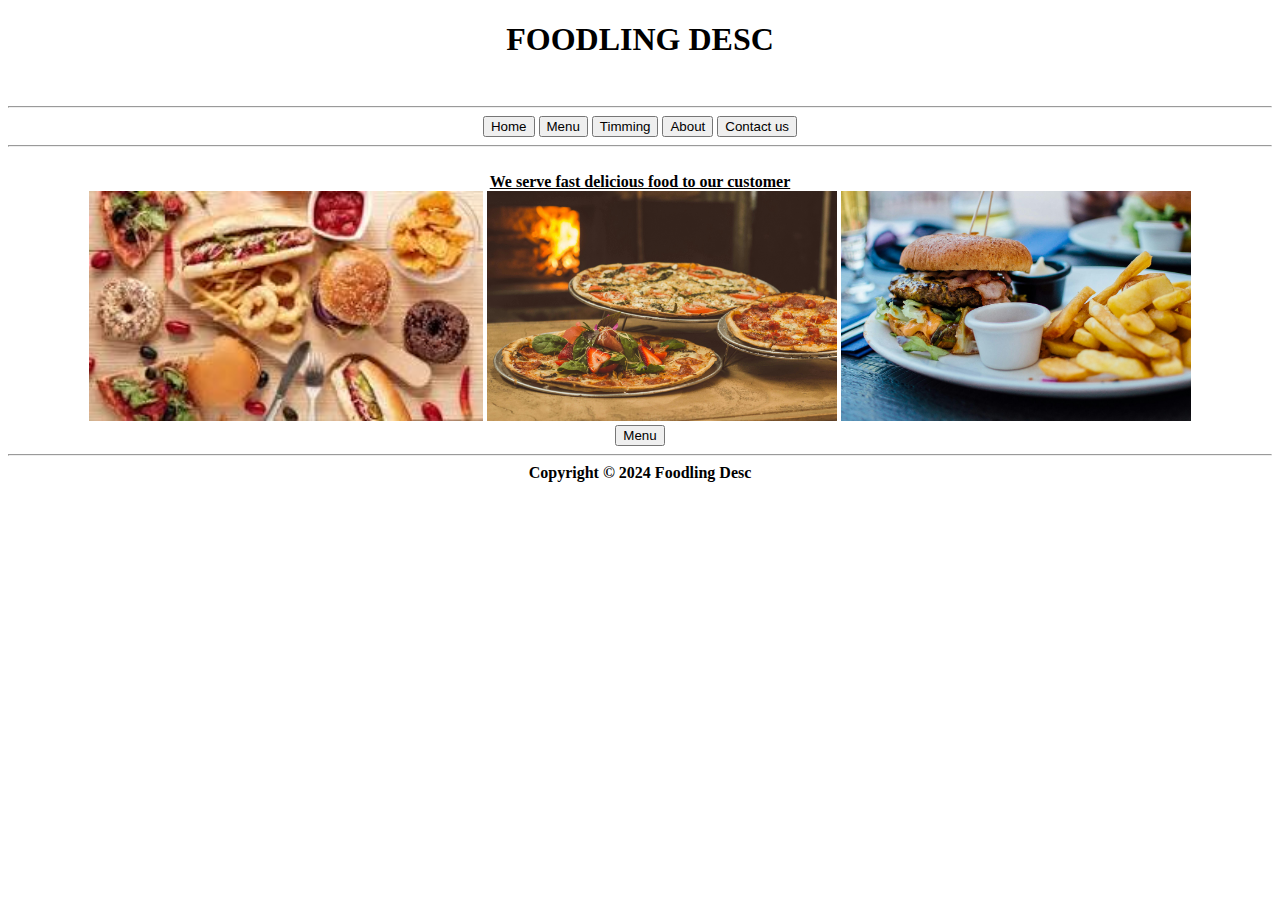
<file: index.html>
<!DOCTYPE html>
<html lang="en">
<head>
    <meta charset="UTF-8">
    <meta name="viewport" content="width=device-width, initial-scale=1.0">
    <title>foodling desc</title>
    <link rel="stylesheet" href="style.css">
</head>
<body id="fdesc">
    <h1>
        FOODLING DESC
    </h1>
    <br>
    <hr>
    <span><a href="fast food.html"><button>Home</button></a><a/span>
        <span><a href="Menu.html"><button>Menu</button></a></span>
        <span><a href="Timing.html"><button>Timming</button></a></span>
        <span><a href=""><button>About</button></a></span>
        <span><a href="contact.html"><button>Contact us</button></a></span>
        <hr>
        <br>
        <u><b>We serve fast delicious food to our customer</b></u>
        <br>
        <span><img src="fast food logo.jpg" height="230" alt=""></span>
        <span><img src="pexels-narda-yescas-1566837.jpg" width="350" height="230"></span>
        <span><img src="pexels-robin-stickel-70497.jpg" width="350" height="230" alt=""></span>
        <br>
        <a href=""><button>Menu</button></a>
        <br>
        <hr>
        <b>Copyright &copy; 2024 Foodling Desc</b>
</body>
</html>
</file>
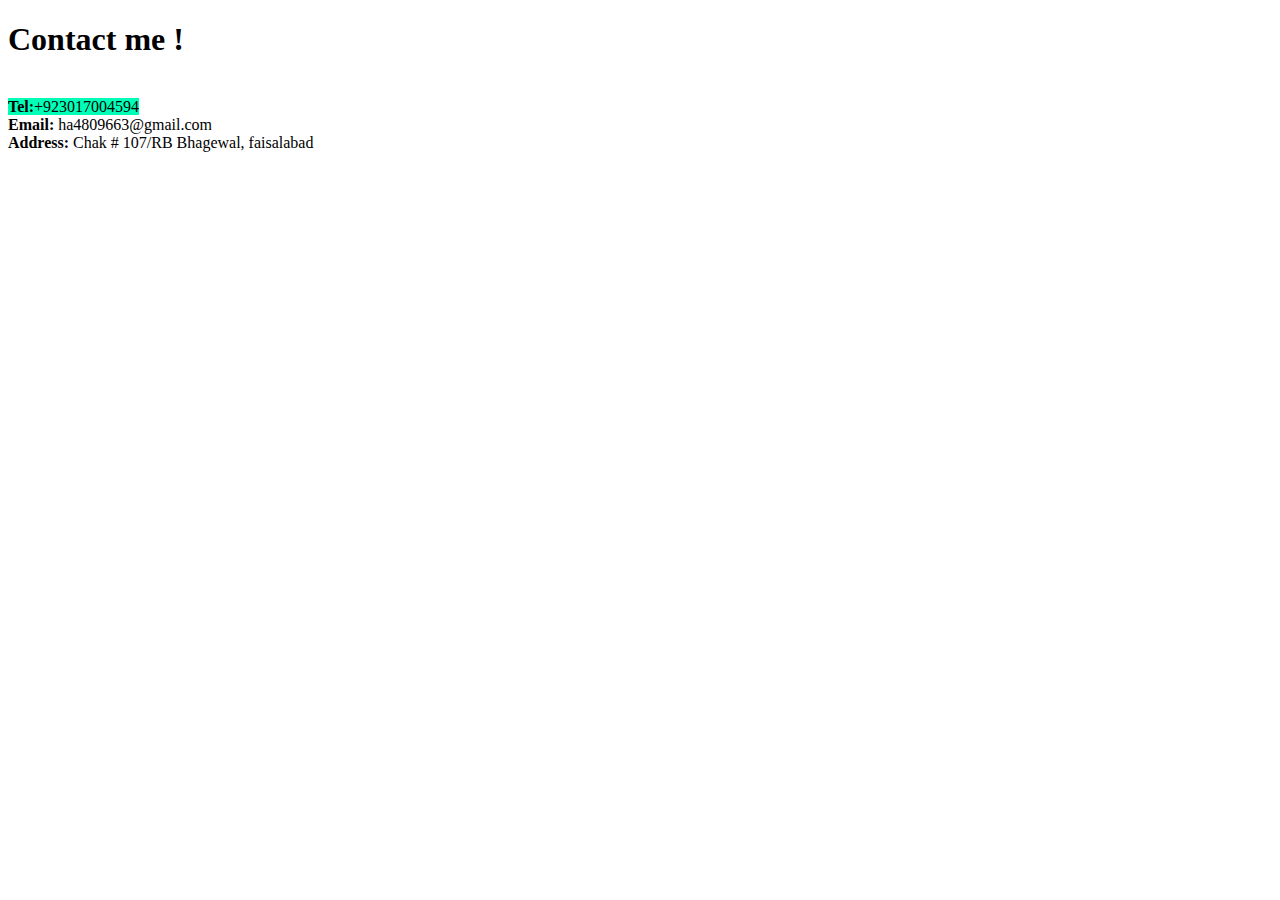
<file: contact.html>
<!DOCTYPE html>
<html lang="en">
<head>
    <meta charset="UTF-8">
    <meta name="viewport" content="width=device-width, initial-scale=1.0">
    <title>Contact Info</title>
</head>
<body>
    <h1>Contact me !</h1>
    <br>
    <span style="background-color: rgb(0, 255, 183);"><b>Tel:</b>+923017004594 </span><br>
    <span color: ><b>Email:</b> ha4809663@gmail.com</span><br>
    <span><b>Address:</b> Chak # 107/RB Bhagewal, faisalabad</span>
</body>
</html>
</file>
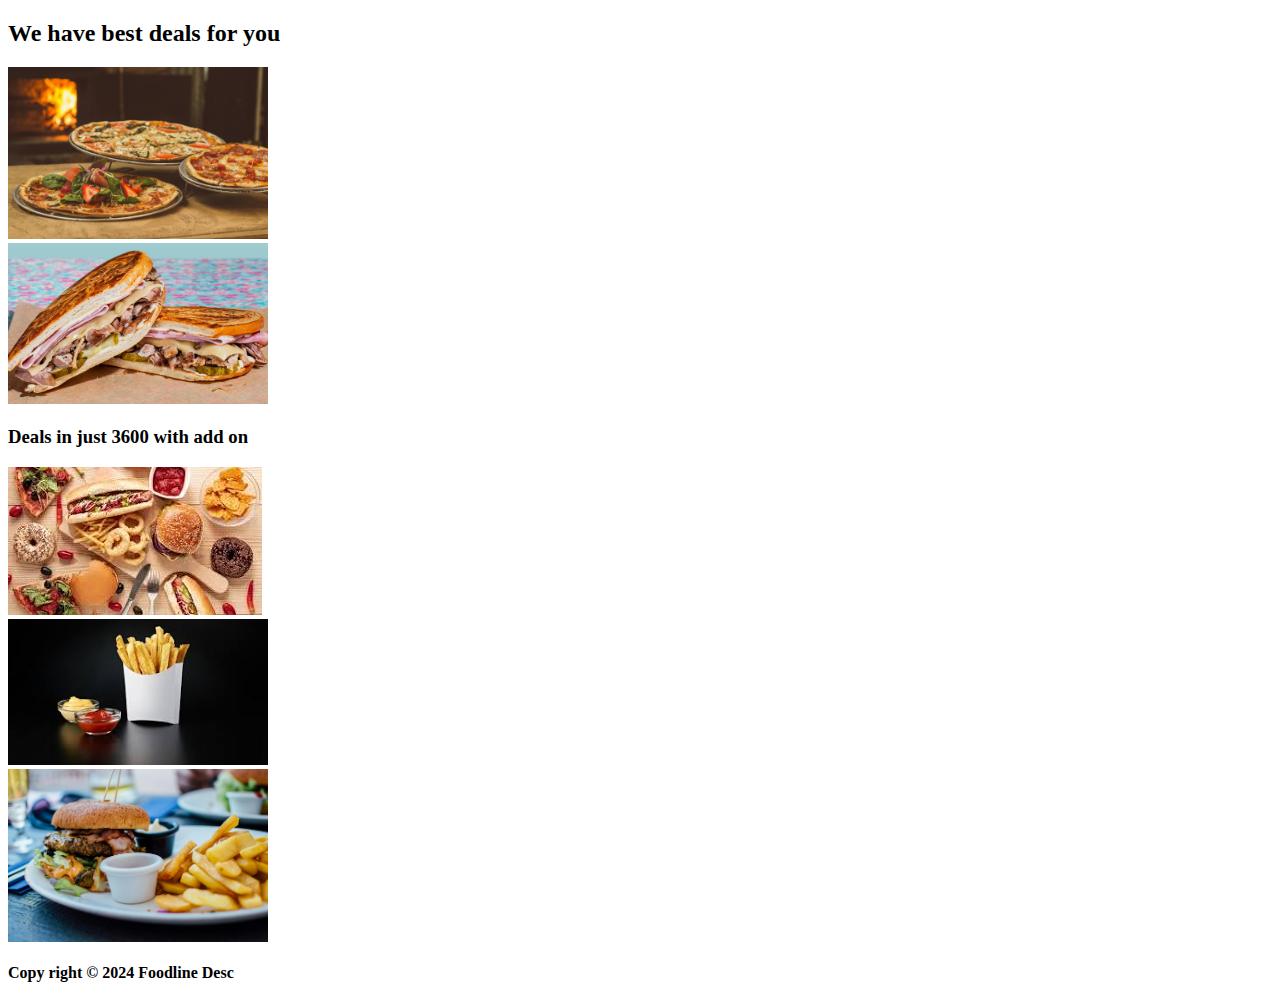
<file: Menu.html>
<!DOCTYPE html>
<html lang="en">
<head>
    <meta charset="UTF-8">
    <meta name="viewport" content="width=device-width, initial-scale=1.0">
    <title>Menu</title>
</head>
<body>
    <h2>We have best deals for you</h2>
    <img width="260"  src="/pexels-narda-yescas-1566837.jpg" alt="">
    <br>
    <img width="260" src="cuban_sandwich.jpg" alt="">
    <br>
    <h3>Deals in just 3600 with add on</h3>
    <img src="fast food logo.jpg" alt="">
    <br>
    <img width="260" src="fries.jpg" alt="">
    <br>
    <img width="260" src="pexels-robin-stickel-70497.jpg" alt="">
    <br>
    <br>
    <span><b>Copy right &copy; 2024 Foodline Desc</b></span>
</body>
</html>
</file>
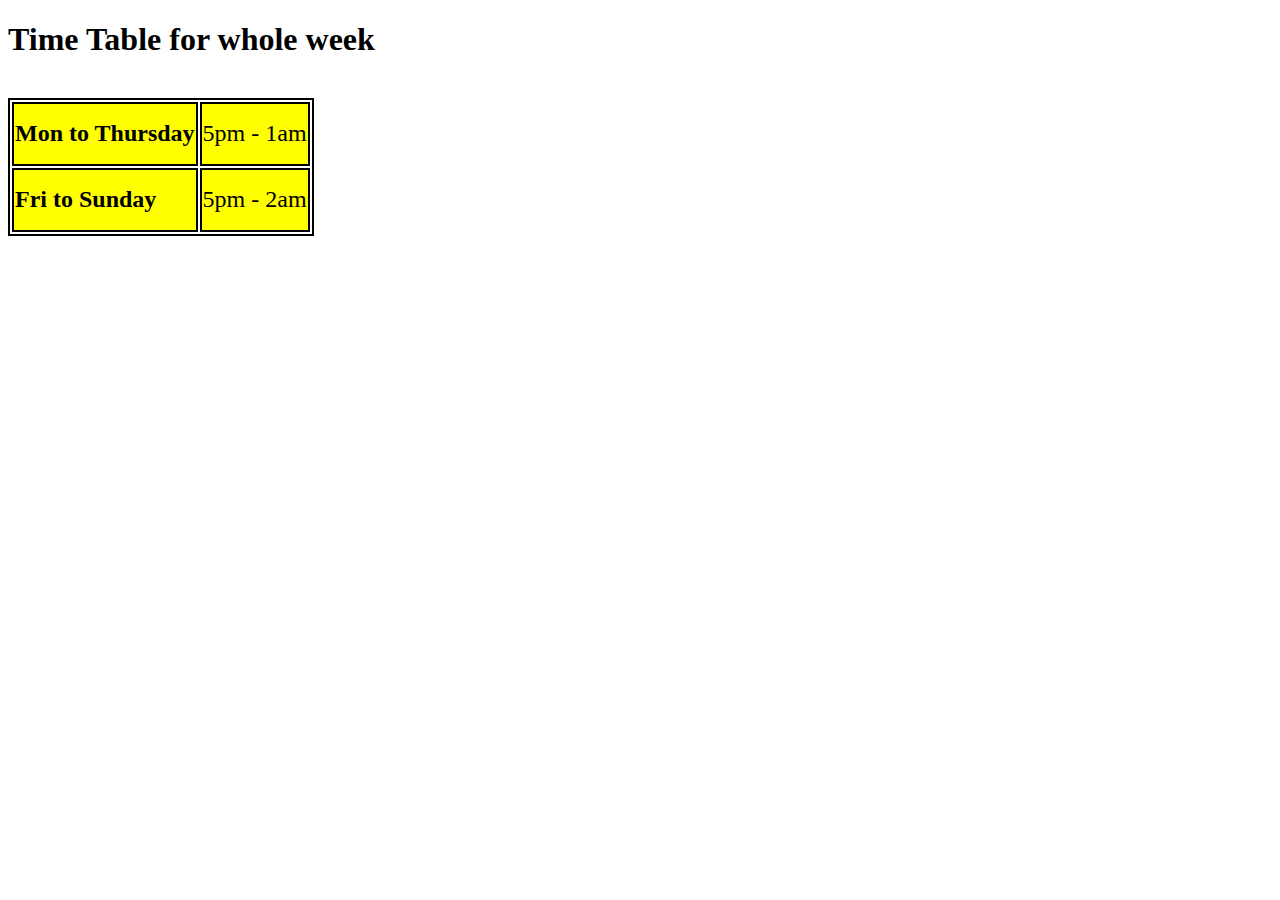
<file: Timing.html>
<!DOCTYPE html>
<html lang="en">
<head>
    <meta charset="UTF-8">
    <meta name="viewport" content="width=device-width, initial-scale=1.0">
    <title>timing for food point</title>
</head>
<body>
    <style>
        table{
            border: 2px  solid black
        }
        td{
            border: 2px solid black      
        }
        #tab{
            width: 150px; height: 130px;
            background-color: yellow;
            font-size: x-large;
        }
    </style>
    <h1>
        Time Table for whole week
    </h1>
    <br>
    <table>
       <tbody id="tab">
        <tr>
          <td><b>Mon to Thursday</b></td>
            <td>5pm - 1am</td>
        </tr>
        <tr>
            <td><b>Fri to Sunday</b></td>
            <td>5pm - 2am</td>
        </tr>
       </tbody>
    </table>
</body>
</html>
</file>
<file: style.css>
*{
    text-align: center;
}
#fdesc {
    text-align: center;
}
</file>
